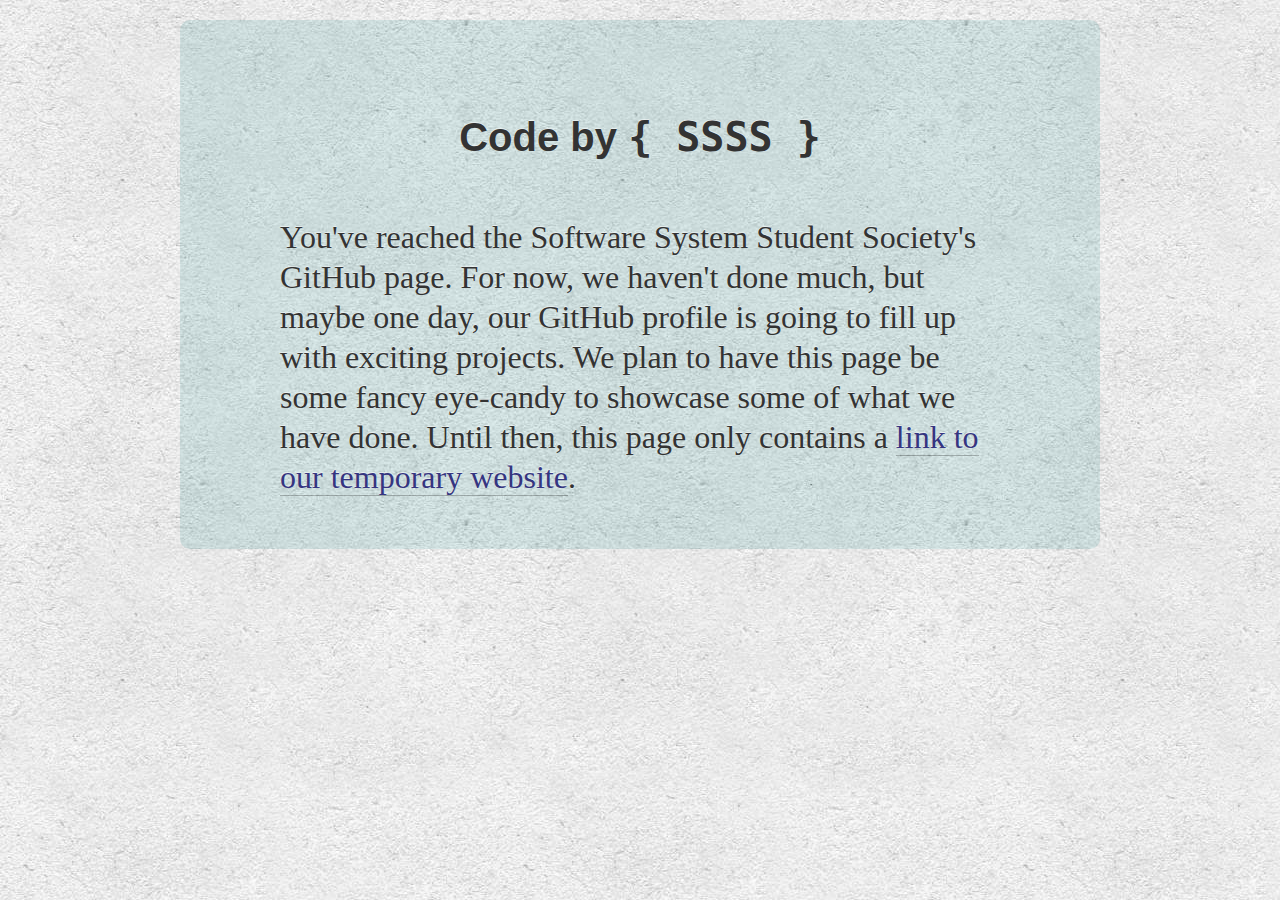
<file: index.html>
<!doctype html>

<html lang="en">
  <head>
    <meta charset="utf-8">
    <title>Software Systems Student Society GitHub</title>

    <meta charset="viewport" content="width=device-width, intial-scale=1.0">

    <!--[if lte IE 9]><link rel="stylesheet" href="css/ie.css" type="text/css" media="screen"><![endif]-->

    <link rel="stylesheet" href="css/1140.css">
    <link rel="stylesheet" href="css/normalize.css">
    <link rel="stylesheet" href="css/styles.css">

    <script type="text/javascript" src="js/css3-mediaqueries.js"></script>
  </head>

  <body>
    <div class="content">
      <div class="container">
        <div class="row">
          <div class="twelvecol last">
            <div class="dark-bg-content">
              <h1>Code by <code>{ SSSS }</code></h1>
              <p class="intro-text">
                You've reached the Software System Student Society's GitHub
                page. For now, we haven't done much, but maybe one day, our
                GitHub profile is going to fill up with exciting projects.
                We plan to have this page be some fancy eye-candy to showcase
                some of what we have done. Until then, this page only contains a
                <a href="http://sosy-student-soc.github.com/ssss-temp-site">link to our temporary website</a>.
              </p>
            </div>
          </div>
        </div>
      </div>
    </div>
  </body>
</html>
</file>
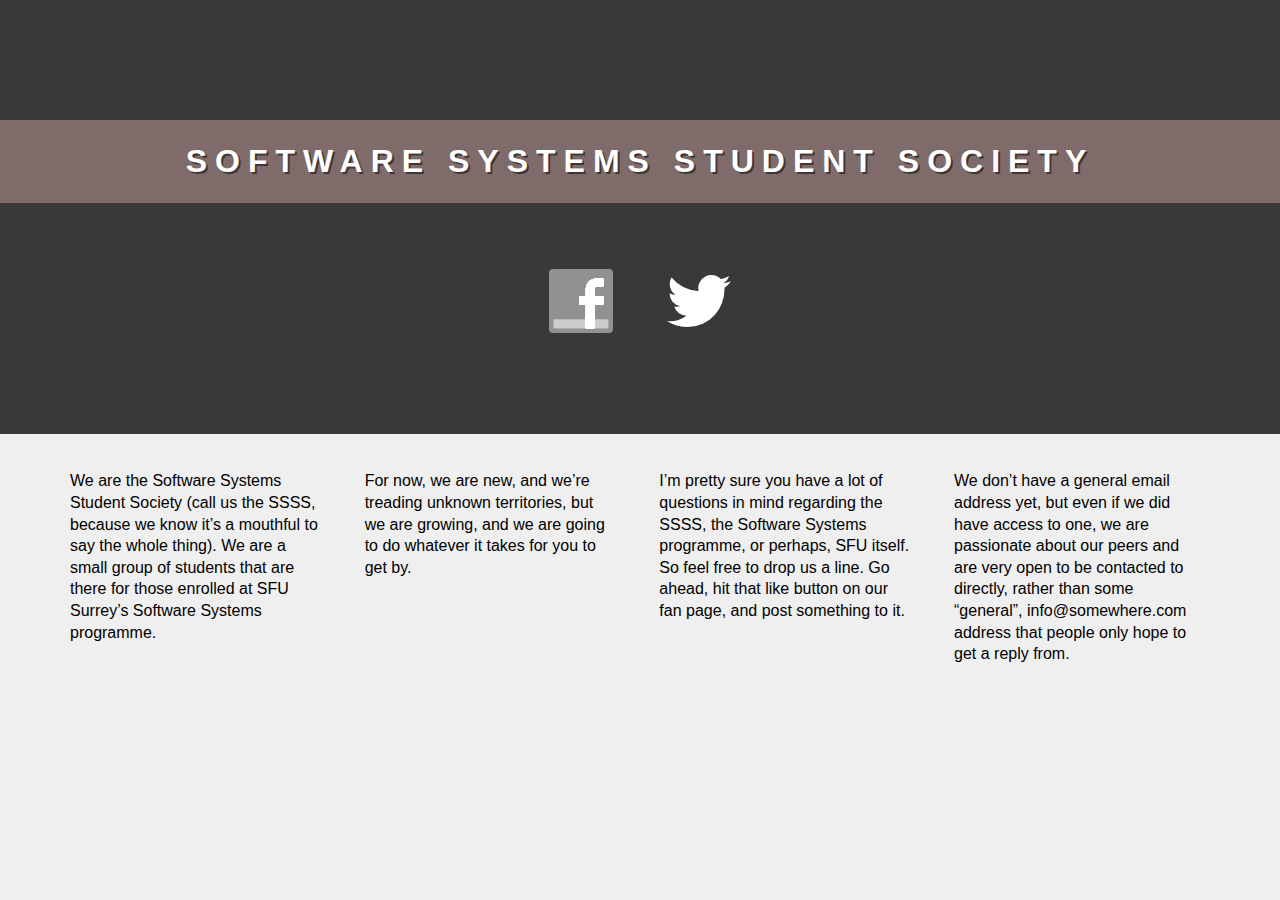
<file: ssss-temp-site/index.html>
<!doctype html>

<html lang="en">
  <head>
    <meta charset="utf-8">
    <title>Software Systems Student Society</title>

    <meta name="viewport" content="width=device-width, initial-scale=1.0">

    <!--[if lt IE 9]><link rel="stylesheet" href="css/ie.css"><![endif]-->

    <link rel="stylesheet" href="css/1140.css">
    <link rel="stylesheet" href="css/normalize.css">
    <link rel="stylesheet" href="css/styles.css">

    <!--[if lt IE 9]>
    <script src="dist/html5shiv.js"></script>
    <![endif]-->

    <script type="text/javascript" src="js/css3-mediaqueries.js"></script>
  </head>

  <body>

    <!-- This is where that pretty headers lies. -->
    <div class="head-area fancy-header">

      <div class="red-banner">
        <div class="container">
          <div class="row">
            <div class="twelvecol">
              <h1>Software Systems Student Society</h1>
            </div>
          </div>
        </div>
      </div>

      <div class="container">
        <div class="row">
          <div class="twelvecol last">
            <hgroup>
              <p>
                <img class="first-logo" src="img/facebooklogo.png" alt="Facebook">
                <img src="img/twitterlogo.png" alt="Twitter">
              </p>
            </hgroup>
          </div>
        </div>
      </div>

    </div>

    <!-- This is where the actual meet lies. -->
    <div class="content-area fancy-content">
      <div class="container">
        <div class="row">
          <div class="threecol">
            <p>
              We are the Software Systems Student Society (call us the SSSS, because we know it’s a mouthful to say the whole thing). We are a small group of students that are there for those enrolled at SFU Surrey’s Software Systems programme.
            </p>
          </div>

          <div class="threecol">
            <p>
              For now, we are new, and we’re treading unknown territories, but we are growing, and we are going to do whatever it takes for you to get by.
            </p>
          </div>

          <div class="threecol">
            <p>
              I’m pretty sure you have a lot of questions in mind regarding the SSSS, the Software Systems programme, or perhaps, SFU itself. So feel free to drop us a line. Go ahead, hit that like button on our fan page, and post something to it.
            </p>
          </div>

          <div class="threecol last">
            <p>
              We don’t have a general email address yet, but even if we did have access to one, we are passionate about our peers and are very open to be contacted to directly, rather than some “general”, info@somewhere.com address that people only hope to get a reply from.
            </p>
          </div>
        </div>
      </div>
    </div>

    <!-- This is where some extra stuff lies. -->
    <div class="footer-area"></div>
  </body>
</html>
</file>
<file: css/ie.css>
.onecol {
width: 4.7%;
}

.twocol {
width: 13.2%;
}

.threecol {
width: 22.05%;
}

.fourcol {
width: 30.6%;
}

.fivecol {
width: 39%;
}

.sixcol {
width: 48%;
}

.sevencol {
width: 56.75%;
}

.eightcol {
width: 61.6%;
}

.ninecol {
width: 74.05%;
}

.tencol {
width: 82%;
}

.elevencol {
width: 91.35%;
}
</file>
<file: css/styles.css>
/* ============================== */
/* ! Layout for desktop version   */
/* ============================== */

* {
  -webkit-box-sizing: border-box; /* Safari/Chrome, other WebKit */
  -moz-box-sizing: border-box;    /* Firefox, other Gecko */
  box-sizing: border-box;         /* Opera/IE */
}

html {
  font-family: Georgia, "Times new roman", times, serif;
  background-image: url('img/bg.jpg');
  text-shadow: 0 -1px 0 rgba(255, 255, 255, 0.5);
  color: #333;
}

.content {
  padding-top: 20px;
}

.dark-bg-content {
  background-color: rgba(0, 127, 127, 0.125);
  border-radius: 10px;
  padding: 60px 100px 20px 100px;
}

.dark-bg-content h1 {
  font-family: Helvetica, Arial, sans-serif;
  font-size: 2.5em;
  text-align: center;
  line-height: 1.5em;
  margin-bottom: 50px;
}

.dark-bg-content p {
  font-size: 2em;
  line-height: 1.25em;
}

.container {
  margin: 0 auto;
  max-width: 960px;
}

a {
  text-decoration: none;
  color: #353580;
  border-bottom: 1px solid rgba(0, 0, 0, 0.25);
}

a:hover {
  background-color: #efefef;
}

a:visited {
  color: #353545;
}

/* ============================= */
/* ! Layout for mobile version   */
/* ============================= */

@media handheld, only screen and (max-width: 767px) {

  body {
    
  }

}


/* ========================================== */
/* ! Provide higher res assets for iPhone 4   */
/* ========================================== */

@media only screen and (-webkit-min-device-pixel-ratio: 2) { 

/*  .logo {
    background: url(logo2x.jpg) no-repeat;
    background-size: 212px 303px;
  }*/

}
</file>
<file: ssss-temp-site/css/ie.css>
.onecol {
width: 4.7%;
}

.twocol {
width: 13.2%;
}

.threecol {
width: 22.05%;
}

.fourcol {
width: 30.6%;
}

.fivecol {
width: 39%;
}

.sixcol {
width: 48%;
}

.sevencol {
width: 56.75%;
}

.eightcol {
width: 61.6%;
}

.ninecol {
width: 74.05%;
}

.tencol {
width: 82%;
}

.elevencol {
width: 91.35%;
}
</file>
<file: ssss-temp-site/css/styles.css>
/* ============================== */
/* ! Layout for desktop version   */
/* ============================== */

html {
	background-color: #efefef;
}

body {
  
}

p {
	line-height: 1.35em;
}

.fancy-header {
	background-color: #393939;
	padding-top: 120px;
	padding-bottom: 80px;
}

.fancy-header .red-banner {
	background-color: #806B6B;
	margin-bottom: 50px;
}

.fancy-header h1 {
	text-align: center;
	color: #efefef;
	font-size: 2em;
	letter-spacing: 0.25em;
	color: white;
	text-shadow: 2px 2px 0 rgba(0, 0, 0, 0.5);
	text-transform: uppercase;
	line-height: 1.25em;
}

.fancy-header .first-logo {
	margin-right: 50px;
}

.fancy-header p {
	text-align: center;
}

.fancy-content {
	margin-top: 20px;
	background-color: #efefef;
}

/* ============================= */
/* ! Layout for mobile version   */
/* ============================= */

@media handheld, only screen and (max-width: 767px) {

  body {
    
  }

}


/* ========================================== */
/* ! Provide higher res assets for iPhone 4   */
/* ========================================== */

@media only screen and (-webkit-min-device-pixel-ratio: 2) { 

/*  .logo {
    background: url(logo2x.jpg) no-repeat;
    background-size: 212px 303px;
  }*/

}
</file>
<file: css/1140.css>
/* CSS Resets */

html,body,div,span,object,iframe,h1,h2,h3,h4,h5,h6,p,blockquote,pre,a,abbr,address,cite,code,del,dfn,em,img,ins,q,small,strong,sub,sup,dl,dt,dd,ol,ul,li,fieldset,form,label,legend,table,caption,tbody,tfoot,thead,tr,th,td{border:0;margin:0;padding:0}article,aside,figure,figure img,figcaption,hgroup,footer,header,nav,section,video,object{display:block}a img{border:0}figure{position:relative}figure img{width:100%}


/* ==================================================================================================================== */
/* ! The 1140px Grid V2 by Andy Taylor \ http://cssgrid.net \ http://www.twitter.com/andytlr \ http://www.andytlr.com   */
/* ==================================================================================================================== */

.container {
padding-left: 20px;
padding-right: 20px;
}

.row {
width: 100%;
max-width: 1140px;
min-width: 755px;
margin: 0 auto;
overflow: hidden;
}

.onecol, .twocol, .threecol, .fourcol, .fivecol, .sixcol, .sevencol, .eightcol, .ninecol, .tencol, .elevencol {
margin-right: 3.8%;
float: left;
min-height: 1px;
}

.row .onecol {
width: 4.85%;
}

.row .twocol {
width: 13.45%;
}

.row .threecol {
width: 22.05%;
}

.row .fourcol {
width: 30.75%;
}

.row .fivecol {
width: 39.45%;
}

.row .sixcol {
width: 48%;
}

.row .sevencol {
width: 56.75%;
}

.row .eightcol {
width: 65.4%;
}

.row .ninecol {
width: 74.05%;
}

.row .tencol {
width: 82.7%;
}

.row .elevencol {
width: 91.35%;
}

.row .twelvecol {
width: 100%;
float: left;
}

.last {
margin-right: 0px;
}

img, object, embed {
max-width: 100%;
}

img {
	height: auto;
}


/* Smaller screens */

@media only screen and (max-width: 1023px) {

	body {
	font-size: 0.8em;
	line-height: 1.5em;
	}
	
	}


/* Mobile */

@media handheld, only screen and (max-width: 767px) {

	body {
	font-size: 16px;
	-webkit-text-size-adjust: none;
	}
	
	.row, body, .container {
	width: 100%;
	min-width: 0;
	margin-left: 0px;
	margin-right: 0px;
	padding-left: 0px;
	padding-right: 0px;
	}
	
	.row .onecol, .row .twocol, .row .threecol, .row .fourcol, .row .fivecol, .row .sixcol, .row .sevencol, .row .eightcol, .row .ninecol, .row .tencol, .row .elevencol, .row .twelvecol {
	width: auto;
	float: none;
	margin-left: 0px;
	margin-right: 0px;
	padding-left: 20px;
	padding-right: 20px;
	}

}
</file>
<file: ssss-temp-site/css/1140.css>
/* CSS Resets */

html,body,div,span,object,iframe,h1,h2,h3,h4,h5,h6,p,blockquote,pre,a,abbr,address,cite,code,del,dfn,em,img,ins,q,small,strong,sub,sup,dl,dt,dd,ol,ul,li,fieldset,form,label,legend,table,caption,tbody,tfoot,thead,tr,th,td{border:0;margin:0;padding:0}article,aside,figure,figure img,figcaption,hgroup,footer,header,nav,section,video,object{display:block}a img{border:0}figure{position:relative}figure img{width:100%}


/* ==================================================================================================================== */
/* ! The 1140px Grid V2 by Andy Taylor \ http://cssgrid.net \ http://www.twitter.com/andytlr \ http://www.andytlr.com   */
/* ==================================================================================================================== */

.container {
padding-left: 20px;
padding-right: 20px;
}

.row {
width: 100%;
max-width: 1140px;
min-width: 755px;
margin: 0 auto;
overflow: hidden;
}

.onecol, .twocol, .threecol, .fourcol, .fivecol, .sixcol, .sevencol, .eightcol, .ninecol, .tencol, .elevencol {
margin-right: 3.8%;
float: left;
min-height: 1px;
}

.row .onecol {
width: 4.85%;
}

.row .twocol {
width: 13.45%;
}

.row .threecol {
width: 22.05%;
}

.row .fourcol {
width: 30.75%;
}

.row .fivecol {
width: 39.45%;
}

.row .sixcol {
width: 48%;
}

.row .sevencol {
width: 56.75%;
}

.row .eightcol {
width: 65.4%;
}

.row .ninecol {
width: 74.05%;
}

.row .tencol {
width: 82.7%;
}

.row .elevencol {
width: 91.35%;
}

.row .twelvecol {
width: 100%;
float: left;
}

.last {
margin-right: 0px;
}

img, object, embed {
max-width: 100%;
}

img {
	height: auto;
}


/* Smaller screens */

@media only screen and (max-width: 1023px) {

	body {
	font-size: 0.8em;
	line-height: 1.5em;
	}
	
	}


/* Mobile */

@media handheld, only screen and (max-width: 767px) {

	body {
	font-size: 16px;
	-webkit-text-size-adjust: none;
	}
	
	.row, body, .container {
	width: 100%;
	min-width: 0;
	margin-left: 0px;
	margin-right: 0px;
	padding-left: 0px;
	padding-right: 0px;
	}
	
	.row .onecol, .row .twocol, .row .threecol, .row .fourcol, .row .fivecol, .row .sixcol, .row .sevencol, .row .eightcol, .row .ninecol, .row .tencol, .row .elevencol, .row .twelvecol {
	width: auto;
	float: none;
	margin-left: 0px;
	margin-right: 0px;
	padding-left: 20px;
	padding-right: 20px;
	}

}
</file>
